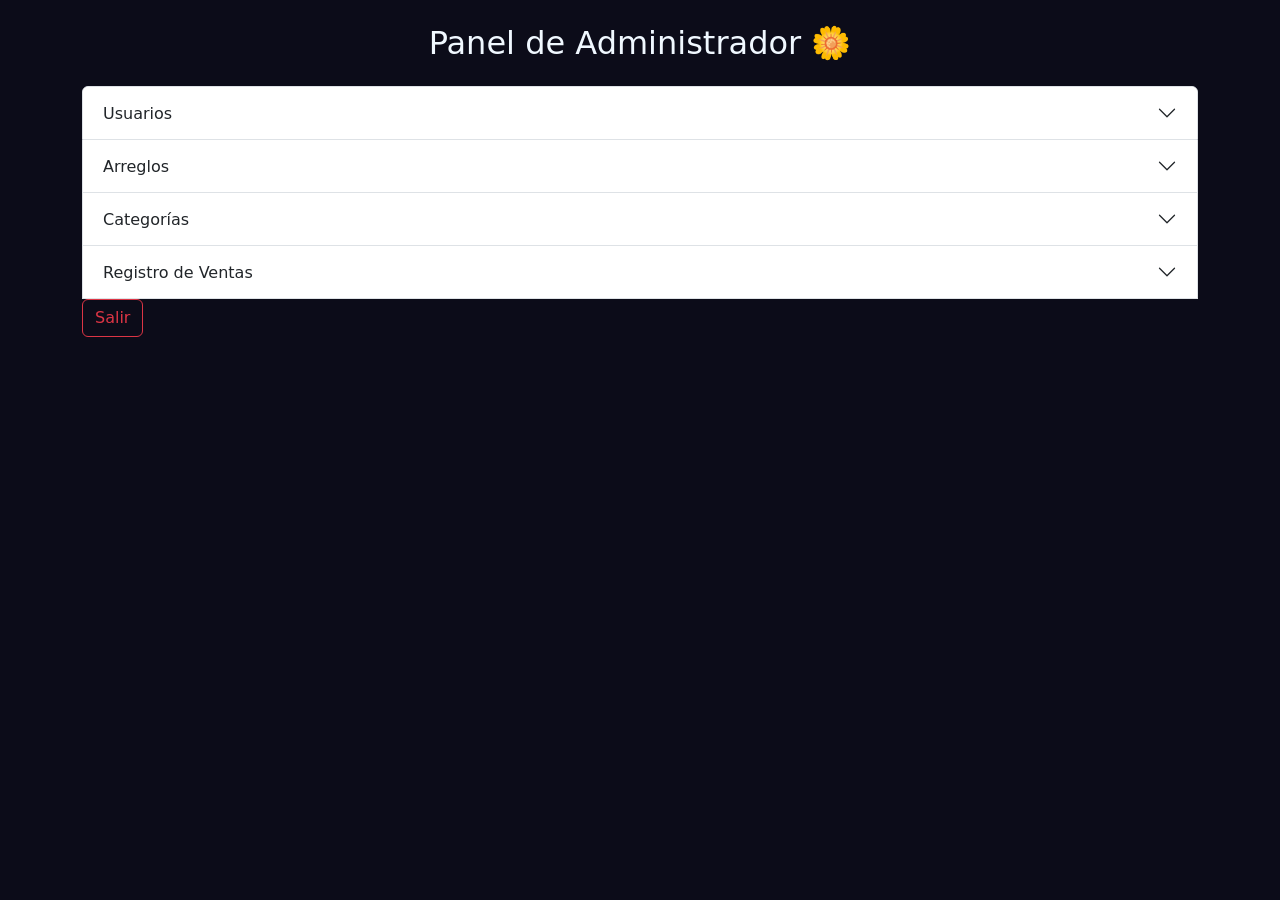
<file: indexadmin.html>
<!DOCTYPE html>
<html lang="es">
<head>
  <meta charset="UTF-8" />
  <meta name="viewport" content="width=device-width, initial-scale=1.0" />
  <title>Panel de Administrador</title>
  <link href="https://cdn.jsdelivr.net/npm/bootstrap@5.3.0/dist/css/bootstrap.min.css" rel="stylesheet" />
</head>
<body style="background-color: rgb(12, 12, 25); color: aliceblue;">
  <div class="container py-4">
    <h2 class="text-center mb-4">Panel de Administrador 🌼</h2>

    <div class="accordion" id="adminMenu">


<div class="accordion-item">
  <h2 class="accordion-header" id="headingUser">
    <button class="accordion-button collapsed" type="button" data-bs-toggle="collapse" data-bs-target="#collapseUser">
      Usuarios
    </button>
  </h2>
  <div id="collapseUser" class="accordion-collapse collapse" data-bs-parent="#adminMenu">
    <div class="accordion-body">
      <button class="btn btn-primary me-2 btn-agregar-usuario">Agregar Usuario</button>
      <button class="btn btn-warning me-2 btn-editar-usuario">Editar Usuario</button>
     <button class="btn btn-danger me-2 btn-eliminar-usuario">Eliminar Usuario</button>
      <button class="btn btn-info me-2 btn-buscar-usuario">Buscar Usuario</button>
      <button class="btn btn-success me-2 btn-actualizar-usuario">Actualizar Usuario</button>
    </div>
  </div>
</div>


     
<div class="accordion-item">
  <h2 class="accordion-header" id="headingArrangement">
    <button class="accordion-button collapsed" type="button" data-bs-toggle="collapse" data-bs-target="#collapseArrangement">
      Arreglos
    </button>
  </h2>
  <div id="collapseArrangement" class="accordion-collapse collapse" data-bs-parent="#adminMenu">
    <div class="accordion-body">
      <button class="btn btn-primary me-2 btn-agregar-arreglo">Agregar Arreglo</button>
      <button class="btn btn-warning me-2 btn-editar-arreglo">Editar Arreglo</button>
      <button class="btn btn-danger me-2 btn-eliminar-arreglo">Eliminar Arreglo</button>
    </div>
  </div>
</div>
     
     <div class="accordion-item">
  <h2 class="accordion-header" id="headingCategory">
    <button class="accordion-button collapsed" type="button" data-bs-toggle="collapse" data-bs-target="#collapseCategory">
      Categorías
    </button>
  </h2>
  <div id="collapseCategory" class="accordion-collapse collapse" data-bs-parent="#adminMenu">
    <div class="accordion-body">
      <button class="btn btn-primary me-2 btn-agregar-categoria">Agregar Categoría</button>
      <button class="btn btn-warning me-2 btn-editar-categoria">Editar Categoría</button>
       <button class="btn btn-danger me-2 btn-eliminar-categoria">Eliminar Categoría</button>
    </div>
  </div>
</div>

 <div class="accordion-item">
  <h2 class="accordion-header" id="headingSales">
    <button class="accordion-button collapsed" type="button" data-bs-toggle="collapse" data-bs-target="#collapseSales">
      Registro de Ventas
    </button>
  </h2>
  <div id="collapseSales" class="accordion-collapse collapse" data-bs-parent="#adminMenu">
    <div class="accordion-body">
      <button class="btn btn-primary me-2 btn-agregar-venta">Registrar Venta</button>
  <button class="btn btn-danger me-2 btn-eliminar-venta">Eliminar Venta</button>
  <button class="btn btn-secondary me-2 btn-historial-ventas">Historial de Ventas</button>
    </div>
  </div>
</div>
    
<a href="index.html" class="btn btn-outline-danger">
  <i class="bi bi-box-arrow-left"></i> Salir
</a>
<div id="form-container" class="mt-4"></div>

<script>
  const arreglosMock = [
    { nombre: 'Romántico Rojo', descripcion: 'Arreglo con rosas rojas y follaje elegante.', precio: 450 },
    { nombre: 'Sol de Verano', descripcion: 'Girasoles vibrantes con acentos amarillos.', precio: 380 },
    { nombre: 'Primavera Pastel', descripcion: 'Tulipanes y lirios en tonos suaves.', precio: 520 },
    { nombre: 'Orquídea Imperial', descripcion: 'Arreglo exótico con orquídeas blancas.', precio: 600 }
  ];

  function createArregloForm(action) {
    const includeSearch = ['Editar', 'Eliminar'].includes(action);
    const isReadOnly = action === 'Eliminar';

    const searchSection = includeSearch ? `
      <div class="mb-3">
        <label class="form-label">Buscar Arreglo</label>
        <div class="input-group">
          <input type="text" class="form-control" id="search-arreglo" placeholder="Nombre del arreglo">
          <button class="btn btn-outline-secondary" onclick="searchArreglo('${action}')">Buscar</button>
        </div>
      </div>
    ` : '';

    const formHTML = `
      <div class="card mt-3">
        <div class="card-header ${action === 'Eliminar' ? 'bg-danger' : 'bg-info'} text-white">
          ${action} Arreglo
        </div>
        <div class="card-body">
          ${searchSection}
          <form onsubmit="handleArregloSubmit(event, '${action}')">
            <div class="mb-3">
              <label class="form-label">Nombre</label>
              <input type="text" class="form-control" id="input-nombre-arreglo" ${isReadOnly ? 'readonly' : ''}>
            </div>
            <div class="mb-3">
              <label class="form-label">Descripción</label>
              <textarea class="form-control" rows="3" id="input-descripcion-arreglo" ${isReadOnly ? 'readonly' : ''}></textarea>
            </div>
            <div class="mb-3">
              <label class="form-label">Precio</label>
              <input type="number" class="form-control" id="input-precio-arreglo" ${isReadOnly ? 'readonly' : ''}>
            </div>
            <div class="mb-3">
              <label class="form-label">Imagen</label>
              <input type="file" class="form-control" id="input-imagen-arreglo" ${isReadOnly ? 'disabled' : ''}>
            </div>
            <button type="submit" class="btn ${action === 'Eliminar' ? 'btn-danger' : 'btn-success'}">${action}</button>
          </form>
        </div>
      </div>
    `;
    document.getElementById('form-container').innerHTML = formHTML;
  }

  function searchArreglo(action) {
    const searchValue = document.getElementById('search-arreglo').value.trim().toLowerCase();
    const found = arreglosMock.find(arr => arr.nombre.toLowerCase().includes(searchValue));

    document.getElementById('input-nombre-arreglo').value = found ? found.nombre : '';
    document.getElementById('input-descripcion-arreglo').value = found ? found.descripcion : '';
    document.getElementById('input-precio-arreglo').value = found ? found.precio : '';
  }

  function handleArregloSubmit(event, action) {
    event.preventDefault();

    const nombre = document.getElementById('input-nombre-arreglo').value.trim();
    const descripcion = document.getElementById('input-descripcion-arreglo').value.trim();
    const precio = parseFloat(document.getElementById('input-precio-arreglo').value);

    if (!nombre || !descripcion || isNaN(precio)) return;

    const index = arreglosMock.findIndex(arr => arr.nombre === nombre);

    if (action === 'Editar' && index !== -1) {
      arreglosMock[index].descripcion = descripcion;
      arreglosMock[index].precio = precio;
      document.getElementById('form-container').innerHTML = ''; 
    }

    if (action === 'Eliminar' && index !== -1) {
      arreglosMock.splice(index, 1);
      document.getElementById('form-container').innerHTML = ''; 
    }
  }

  document.addEventListener('DOMContentLoaded', () => {
    document.querySelector('.btn-agregar-arreglo')?.addEventListener('click', () => createArregloForm('Agregar'));
    document.querySelector('.btn-editar-arreglo')?.addEventListener('click', () => createArregloForm('Editar'));
    document.querySelector('.btn-eliminar-arreglo')?.addEventListener('click', () => createArregloForm('Eliminar'));
  });
</script>

    <div id="form-container" class="mt-4"></div>

<script>
  const categoriasMock = [
    { nombre: 'Rosas', descripcion: 'Categoría de arreglos con rosas.' },
    { nombre: 'Girasoles', descripcion: 'Categoría de arreglos con girasoles.' },
    { nombre: 'Tulipanes', descripcion: 'Categoría de arreglos con tulipanes.' },
    { nombre: 'Orquídeas', descripcion: 'Categoría de arreglos con orquídeas.' }
  ];

  function createCategoriaForm(action) {
    const includeSearch = ['Editar', 'Eliminar'].includes(action);
    const isReadOnly = action === 'Eliminar';

    const searchSection = includeSearch ? `
      <div class="mb-3">
        <label class="form-label">Buscar Categoría</label>
        <div class="input-group">
          <input type="text" class="form-control" id="search-categoria" placeholder="Nombre de la categoría">
          <button class="btn btn-outline-secondary" onclick="searchCategoria('${action}')">Buscar</button>
        </div>
      </div>
    ` : '';

    const formHTML = `
      <div class="card mt-3">
        <div class="card-header ${action === 'Eliminar' ? 'bg-danger' : 'bg-info'} text-white">
          ${action} Categoría
        </div>
        <div class="card-body">
          ${searchSection}
          <form onsubmit="handleCategoriaSubmit(event, '${action}')">
            <div class="mb-3">
              <label class="form-label">Nombre</label>
              <input type="text" class="form-control" id="input-nombre-categoria" ${isReadOnly ? 'readonly' : ''}>
            </div>
            <div class="mb-3">
              <label class="form-label">Descripción</label>
              <textarea class="form-control" rows="3" id="input-descripcion-categoria" ${isReadOnly ? 'readonly' : ''}></textarea>
            </div>
            <div class="mb-3">
              <label class="form-label">Imagen</label>
              <input type="file" class="form-control" id="input-imagen-categoria" ${isReadOnly ? 'disabled' : ''}>
            </div>
            <button type="submit" class="btn ${action === 'Eliminar' ? 'btn-danger' : 'btn-success'}">${action}</button>
          </form>
        </div>
      </div>
    `;
    document.getElementById('form-container').innerHTML = formHTML;
  }

  function searchCategoria(action) {
    const searchValue = document.getElementById('search-categoria').value.trim().toLowerCase();
    const found = categoriasMock.find(cat => cat.nombre.toLowerCase().includes(searchValue));

    document.getElementById('input-nombre-categoria').value = found ? found.nombre : '';
    document.getElementById('input-descripcion-categoria').value = found ? found.descripcion : '';
    
  }

  function handleCategoriaSubmit(event, action) {
    event.preventDefault();

    const nombre = document.getElementById('input-nombre-categoria').value.trim();
    const descripcion = document.getElementById('input-descripcion-categoria').value.trim();
    const imagen = document.getElementById('input-imagen-categoria').files[0]; // Captura de imagen

    if (!nombre || !descripcion) return;

    const index = categoriasMock.findIndex(cat => cat.nombre === nombre);

    if (action === 'Editar' && index !== -1) {
      categoriasMock[index].descripcion = descripcion;
      
      document.getElementById('form-container').innerHTML = '';
    }

    if (action === 'Eliminar' && index !== -1) {
      categoriasMock.splice(index, 1);
      document.getElementById('form-container').innerHTML = '';
    }

    if (action === 'Agregar') {
      categoriasMock.push({ nombre, descripcion });
      document.getElementById('form-container').innerHTML = '';
    }
  }

  document.addEventListener('DOMContentLoaded', () => {
    document.querySelector('.btn-agregar-categoria')?.addEventListener('click', () => createCategoriaForm('Agregar'));
    document.querySelector('.btn-editar-categoria')?.addEventListener('click', () => createCategoriaForm('Editar'));
    document.querySelector('.btn-eliminar-categoria')?.addEventListener('click', () => createCategoriaForm('Eliminar'));
  });
</script>

<div id="form-container" class="mt-4"></div>
<script>
  function createUsuarioForm(action) {
    const includeSearch = ['Editar', 'Buscar', 'Actualizar', 'Eliminar'].includes(action);
    const isReadOnly = action === 'Eliminar';

    const searchSection = includeSearch ? `
      <div class="mb-3">
        <label class="form-label">Buscar Usuario</label>
        <div class="input-group">
          <input type="text" class="form-control" id="search-usuario" placeholder="Nombre del usuario">
          <button class="btn btn-outline-secondary" onclick="searchUsuario('${action}')">Buscar</button>
        </div>
      </div>
    ` : '';

    const formHTML = `
      <div class="card mt-3">
        <div class="card-header bg-danger text-white">
          ${action} Usuario
        </div>
        <div class="card-body">
          ${searchSection}
          <form>
            <div class="mb-3">
              <label class="form-label">Nombre</label>
              <input type="text" class="form-control" id="input-nombre-usuario" ${isReadOnly ? 'readonly' : ''}>
            </div>
            <div class="mb-3">
              <label class="form-label">Correo</label>
              <input type="email" class="form-control" id="input-correo-usuario" ${isReadOnly ? 'readonly' : ''}>
            </div>
            <div class="mb-3">
              <label class="form-label">Contraseña</label>
              <input type="password" class="form-control" id="input-password-usuario" ${isReadOnly ? 'readonly' : ''}>
            </div>
            <div class="mb-3">
              <label class="form-label">Dirección</label>
              <input type="text" class="form-control" id="input-direccion-usuario" ${isReadOnly ? 'readonly' : ''}>
            </div>
            <div class="mb-3">
              <label class="form-label">Teléfono</label>
              <input type="tel" class="form-control" id="input-telefono-usuario" ${isReadOnly ? 'readonly' : ''}>
            </div>
            <button type="submit" class="btn btn-danger">${action}</button>
          </form>
        </div>
      </div>
    `;
    document.getElementById('form-container').innerHTML = formHTML;
  }

  function searchUsuario(action) {
    const searchValue = document.getElementById('search-usuario').value.trim().toLowerCase();

    const usuariosMock = [
      { nombre: 'Ana López', correo: 'ana@example.com', password: 'ana123', direccion: 'Calle 1 #123', telefono: '555-1234' },
      { nombre: 'Carlos Ruiz', correo: 'carlos@example.com', password: 'carlos456', direccion: 'Av. Central 456', telefono: '555-5678' },
      { nombre: 'María Torres', correo: 'maria@example.com', password: 'maria789', direccion: 'Boulevard Sur 789', telefono: '555-9012' },
      { nombre: 'Luis Gómez', correo: 'luis@example.com', password: 'luis321', direccion: 'Camino Real 321', telefono: '555-3456' }
    ];

    const found = usuariosMock.find(user => user.nombre.toLowerCase().includes(searchValue));
    const fields = ['nombre', 'correo', 'password', 'direccion', 'telefono'];

    fields.forEach(field => {
      const input = document.getElementById(`input-${field}-usuario`);
      input.value = found ? found[field] : '';
    });
  }

  document.addEventListener('DOMContentLoaded', () => {
    document.querySelector('.btn-agregar-usuario')?.addEventListener('click', () => createUsuarioForm('Agregar'));
    document.querySelector('.btn-editar-usuario')?.addEventListener('click', () => createUsuarioForm('Editar'));
    document.querySelector('.btn-buscar-usuario')?.addEventListener('click', () => createUsuarioForm('Buscar'));
    document.querySelector('.btn-actualizar-usuario')?.addEventListener('click', () => createUsuarioForm('Actualizar'));
    document.querySelector('.btn-eliminar-usuario')?.addEventListener('click', () => createUsuarioForm('Eliminar'));
  });
</script>
<div id="form-container" class="mt-4"></div>
<div id="ventas-visual" class="mt-4"></div>


<script>
  const ventas = [
    { producto: 'Romántico Rojo', precio: 450, cantidad: 1 },
    { producto: 'Sol de Verano', precio: 380, cantidad: 2 }
  ];

  let historialVisible = false;

  function createVentaForm(action) {
    const includeSearch = action === 'Eliminar';
    const isReadOnly = action === 'Eliminar';

    const searchSection = includeSearch ? `
      <div class="mb-3">
        <label class="form-label">Buscar Venta</label>
        <div class="input-group">
          <input type="text" class="form-control" id="search-venta" placeholder="Nombre del producto vendido">
          <button class="btn btn-outline-secondary" onclick="searchVenta()">Buscar</button>
        </div>
      </div>
    ` : '';

    const formHTML = `
      <div class="card mt-3">
        <div class="card-header ${action === 'Eliminar' ? 'bg-danger' : 'bg-success'} text-white">
          ${action} Venta
        </div>
        <div class="card-body">
          ${searchSection}
          <form onsubmit="handleVentaSubmit(event, '${action}')">
            <div class="mb-3">
              <label class="form-label">Producto</label>
              <input type="text" class="form-control" id="input-producto-venta" ${isReadOnly ? 'readonly' : ''}>
            </div>
            <div class="mb-3">
              <label class="form-label">Precio</label>
              <input type="number" class="form-control" id="input-precio-venta" min="0" step="0.01" ${isReadOnly ? 'readonly' : ''}>
            </div>
            <div class="mb-3">
              <label class="form-label">Cantidad</label>
              <input type="number" class="form-control" id="input-cantidad-venta" min="1" ${isReadOnly ? 'readonly' : ''}>
            </div>
            <button type="submit" class="btn ${action === 'Eliminar' ? 'btn-danger' : 'btn-success'}">${action}</button>
          </form>
        </div>
      </div>
    `;
    document.getElementById('form-container').innerHTML = formHTML;
  }

  function searchVenta() {
    const searchValue = document.getElementById('search-venta').value.trim().toLowerCase();
    const found = ventas.find(v => v.producto.toLowerCase().includes(searchValue));

    document.getElementById('input-producto-venta').value = found ? found.producto : '';
    document.getElementById('input-precio-venta').value = found ? found.precio : '';
    document.getElementById('input-cantidad-venta').value = found ? found.cantidad : '';
  }

  function handleVentaSubmit(event, action) {
    event.preventDefault();

    const producto = document.getElementById('input-producto-venta').value.trim();
    const precio = parseFloat(document.getElementById('input-precio-venta').value);
    const cantidad = parseInt(document.getElementById('input-cantidad-venta').value);

    if (!producto || isNaN(precio) || isNaN(cantidad)) return;

    const index = ventas.findIndex(v => v.producto === producto);

    if (action === 'Registrar') {
      ventas.push({ producto, precio, cantidad });
      document.getElementById('form-container').innerHTML = '';
      if (historialVisible) renderVentasVisual();
    }

    if (action === 'Eliminar' && index !== -1) {
      ventas.splice(index, 1);
      document.getElementById('form-container').innerHTML = '';
      if (historialVisible) renderVentasVisual();
    }
  }

  function renderVentasVisual() {
    const visualContainer = document.getElementById('ventas-visual');

    if (ventas.length === 0) {
      visualContainer.innerHTML = '<p class="text-muted">No hay ventas registradas.</p>';
      return;
    }

    let total = 0;
    let rows = ventas.map(v => {
      const subtotal = v.precio * v.cantidad;
      total += subtotal;
      return `
        <tr>
          <td>${v.producto}</td>
          <td>$${v.precio.toFixed(2)}</td>
          <td>${v.cantidad}</td>
          <td>$${subtotal.toFixed(2)}</td>
        </tr>
      `;
    }).join('');

    const tableHTML = `
      <div class="card">
        <div class="card-header bg-secondary text-white">Historial de Ventas</div>
        <div class="card-body p-0">
          <table class="table table-striped mb-0">
            <thead>
              <tr>
                <th>Producto</th>
                <th>Precio</th>
                <th>Cantidad</th>
                <th>Total</th>
              </tr>
            </thead>
            <tbody>
              ${rows}
            </tbody>
            <tfoot>
              <tr>
                <td colspan="3" class="text-end fw-bold">Total Acumulado</td>
                <td class="fw-bold">$${total.toFixed(2)}</td>
              </tr>
            </tfoot>
          </table>
        </div>
      </div>
    `;

    visualContainer.innerHTML = tableHTML;
  }

  function toggleHistorialVentas() {
    historialVisible = !historialVisible;
    const visualContainer = document.getElementById('ventas-visual');
    const btn = document.querySelector('.btn-historial-ventas');

    if (historialVisible) {
      renderVentasVisual();
      btn.textContent = 'Ocultar Historial';
    } else {
      visualContainer.innerHTML = '';
      btn.textContent = 'Historial de Ventas';
    }
  }

  document.addEventListener('DOMContentLoaded', () => {
    document.querySelector('.btn-agregar-venta')?.addEventListener('click', () => createVentaForm('Registrar'));
    document.querySelector('.btn-eliminar-venta')?.addEventListener('click', () => createVentaForm('Eliminar'));
    document.querySelector('.btn-historial-ventas')?.addEventListener('click', toggleHistorialVentas);
  });
</script>
  <script src="https://cdn.jsdelivr.net/npm/bootstrap@5.3.0/dist/js/bootstrap.bundle.min.js"></script>
</body>
</html>
</file>
